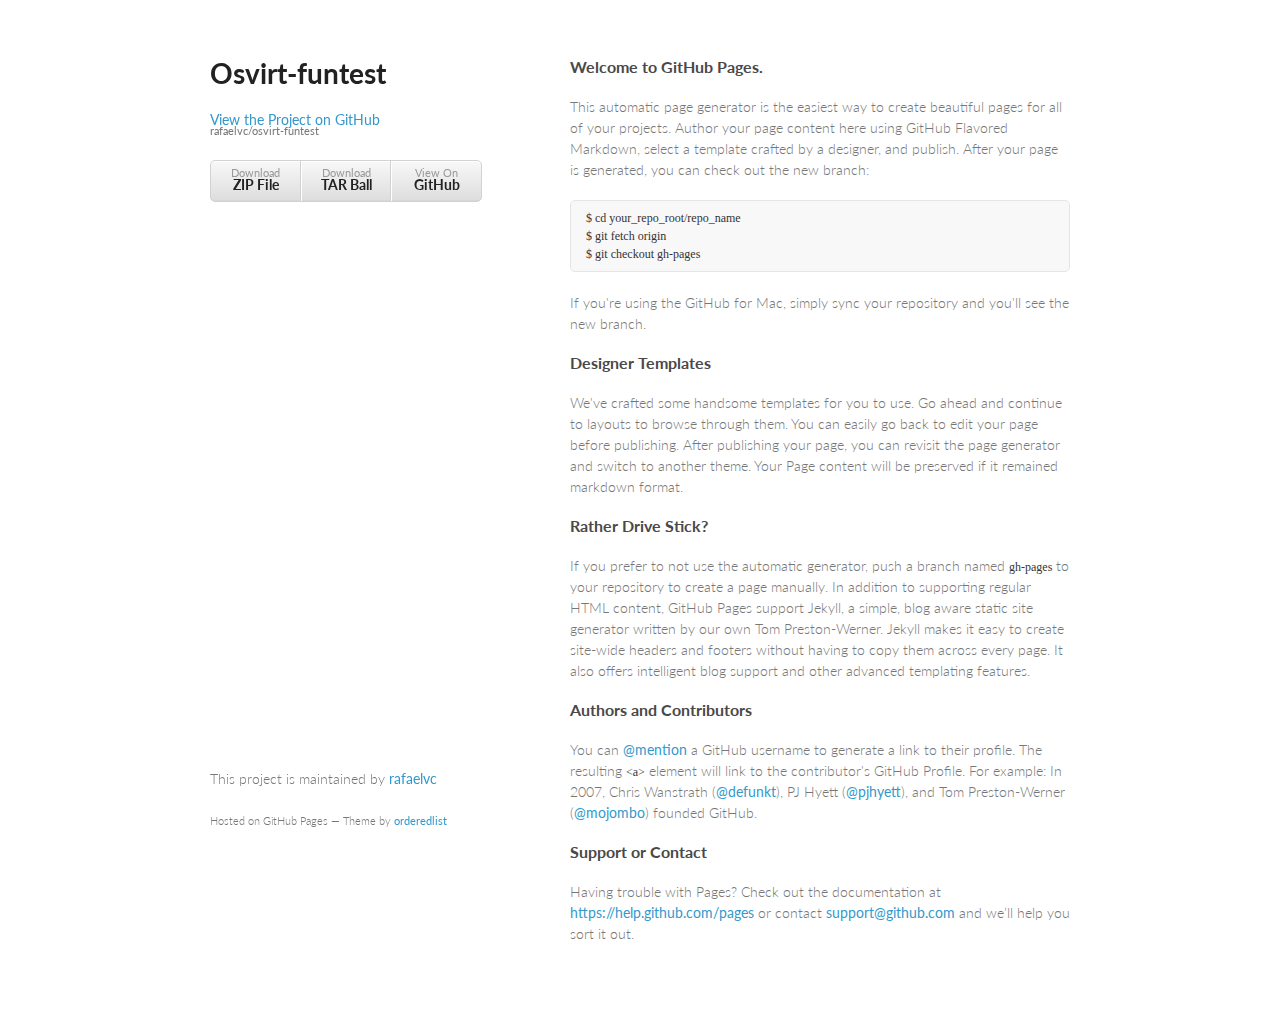
<file: index.html>
<!doctype html>
<html>
  <head>
    <meta charset="utf-8">
    <meta http-equiv="X-UA-Compatible" content="chrome=1">
    <title>Osvirt-funtest by rafaelvc</title>

    <link rel="stylesheet" href="stylesheets/styles.css">
    <link rel="stylesheet" href="stylesheets/pygment_trac.css">
    <meta name="viewport" content="width=device-width, initial-scale=1, user-scalable=no">
    <!--[if lt IE 9]>
    <script src="//html5shiv.googlecode.com/svn/trunk/html5.js"></script>
    <![endif]-->
  </head>
  <body>
    <div class="wrapper">
      <header>
        <h1>Osvirt-funtest</h1>
        <p></p>

        <p class="view"><a href="https://github.com/rafaelvc/osvirt-funtest">View the Project on GitHub <small>rafaelvc/osvirt-funtest</small></a></p>


        <ul>
          <li><a href="https://github.com/rafaelvc/osvirt-funtest/zipball/master">Download <strong>ZIP File</strong></a></li>
          <li><a href="https://github.com/rafaelvc/osvirt-funtest/tarball/master">Download <strong>TAR Ball</strong></a></li>
          <li><a href="https://github.com/rafaelvc/osvirt-funtest">View On <strong>GitHub</strong></a></li>
        </ul>
      </header>
      <section>
        <h3>
<a id="welcome-to-github-pages" class="anchor" href="#welcome-to-github-pages" aria-hidden="true"><span class="octicon octicon-link"></span></a>Welcome to GitHub Pages.</h3>

<p>This automatic page generator is the easiest way to create beautiful pages for all of your projects. Author your page content here using GitHub Flavored Markdown, select a template crafted by a designer, and publish. After your page is generated, you can check out the new branch:</p>

<pre><code>$ cd your_repo_root/repo_name
$ git fetch origin
$ git checkout gh-pages
</code></pre>

<p>If you're using the GitHub for Mac, simply sync your repository and you'll see the new branch.</p>

<h3>
<a id="designer-templates" class="anchor" href="#designer-templates" aria-hidden="true"><span class="octicon octicon-link"></span></a>Designer Templates</h3>

<p>We've crafted some handsome templates for you to use. Go ahead and continue to layouts to browse through them. You can easily go back to edit your page before publishing. After publishing your page, you can revisit the page generator and switch to another theme. Your Page content will be preserved if it remained markdown format.</p>

<h3>
<a id="rather-drive-stick" class="anchor" href="#rather-drive-stick" aria-hidden="true"><span class="octicon octicon-link"></span></a>Rather Drive Stick?</h3>

<p>If you prefer to not use the automatic generator, push a branch named <code>gh-pages</code> to your repository to create a page manually. In addition to supporting regular HTML content, GitHub Pages support Jekyll, a simple, blog aware static site generator written by our own Tom Preston-Werner. Jekyll makes it easy to create site-wide headers and footers without having to copy them across every page. It also offers intelligent blog support and other advanced templating features.</p>

<h3>
<a id="authors-and-contributors" class="anchor" href="#authors-and-contributors" aria-hidden="true"><span class="octicon octicon-link"></span></a>Authors and Contributors</h3>

<p>You can <a href="https://github.com/blog/821" class="user-mention">@mention</a> a GitHub username to generate a link to their profile. The resulting <code>&lt;a&gt;</code> element will link to the contributor's GitHub Profile. For example: In 2007, Chris Wanstrath (<a href="https://github.com/defunkt" class="user-mention">@defunkt</a>), PJ Hyett (<a href="https://github.com/pjhyett" class="user-mention">@pjhyett</a>), and Tom Preston-Werner (<a href="https://github.com/mojombo" class="user-mention">@mojombo</a>) founded GitHub.</p>

<h3>
<a id="support-or-contact" class="anchor" href="#support-or-contact" aria-hidden="true"><span class="octicon octicon-link"></span></a>Support or Contact</h3>

<p>Having trouble with Pages? Check out the documentation at <a href="https://help.github.com/pages">https://help.github.com/pages</a> or contact <a href="mailto:support@github.com">support@github.com</a> and we’ll help you sort it out.</p>
      </section>
      <footer>
        <p>This project is maintained by <a href="https://github.com/rafaelvc">rafaelvc</a></p>
        <p><small>Hosted on GitHub Pages &mdash; Theme by <a href="https://github.com/orderedlist">orderedlist</a></small></p>
      </footer>
    </div>
    <script src="javascripts/scale.fix.js"></script>
    
  </body>
</html>
</file>
<file: stylesheets/styles.css>
@import url(https://fonts.googleapis.com/css?family=Lato:300italic,700italic,300,700);

body {
  padding:50px;
  font:14px/1.5 Lato, "Helvetica Neue", Helvetica, Arial, sans-serif;
  color:#777;
  font-weight:300;
}

h1, h2, h3, h4, h5, h6 {
  color:#222;
  margin:0 0 20px;
}

p, ul, ol, table, pre, dl {
  margin:0 0 20px;
}

h1, h2, h3 {
  line-height:1.1;
}

h1 {
  font-size:28px;
}

h2 {
  color:#393939;
}

h3, h4, h5, h6 {
  color:#494949;
}

a {
  color:#39c;
  font-weight:400;
  text-decoration:none;
}

a small {
  font-size:11px;
  color:#777;
  margin-top:-0.6em;
  display:block;
}

.wrapper {
  width:860px;
  margin:0 auto;
}

blockquote {
  border-left:1px solid #e5e5e5;
  margin:0;
  padding:0 0 0 20px;
  font-style:italic;
}

code, pre {
  font-family:Monaco, Bitstream Vera Sans Mono, Lucida Console, Terminal;
  color:#333;
  font-size:12px;
}

pre {
  padding:8px 15px;
  background: #f8f8f8;  
  border-radius:5px;
  border:1px solid #e5e5e5;
  overflow-x: auto;
}

table {
  width:100%;
  border-collapse:collapse;
}

th, td {
  text-align:left;
  padding:5px 10px;
  border-bottom:1px solid #e5e5e5;
}

dt {
  color:#444;
  font-weight:700;
}

th {
  color:#444;
}

img {
  max-width:100%;
}

header {
  width:270px;
  float:left;
  position:fixed;
}

header ul {
  list-style:none;
  height:40px;
  
  padding:0;
  
  background: #eee;
  background: -moz-linear-gradient(top, #f8f8f8 0%, #dddddd 100%);
  background: -webkit-gradient(linear, left top, left bottom, color-stop(0%,#f8f8f8), color-stop(100%,#dddddd));
  background: -webkit-linear-gradient(top, #f8f8f8 0%,#dddddd 100%);
  background: -o-linear-gradient(top, #f8f8f8 0%,#dddddd 100%);
  background: -ms-linear-gradient(top, #f8f8f8 0%,#dddddd 100%);
  background: linear-gradient(top, #f8f8f8 0%,#dddddd 100%);
  
  border-radius:5px;
  border:1px solid #d2d2d2;
  box-shadow:inset #fff 0 1px 0, inset rgba(0,0,0,0.03) 0 -1px 0;
  width:270px;
}

header li {
  width:89px;
  float:left;
  border-right:1px solid #d2d2d2;
  height:40px;
}

header ul a {
  line-height:1;
  font-size:11px;
  color:#999;
  display:block;
  text-align:center;
  padding-top:6px;
  height:40px;
}

strong {
  color:#222;
  font-weight:700;
}

header ul li + li {
  width:88px;
  border-left:1px solid #fff;
}

header ul li + li + li {
  border-right:none;
  width:89px;
}

header ul a strong {
  font-size:14px;
  display:block;
  color:#222;
}

section {
  width:500px;
  float:right;
  padding-bottom:50px;
}

small {
  font-size:11px;
}

hr {
  border:0;
  background:#e5e5e5;
  height:1px;
  margin:0 0 20px;
}

footer {
  width:270px;
  float:left;
  position:fixed;
  bottom:50px;
}

@media print, screen and (max-width: 960px) {
  
  div.wrapper {
    width:auto;
    margin:0;
  }
  
  header, section, footer {
    float:none;
    position:static;
    width:auto;
  }
  
  header {
    padding-right:320px;
  }
  
  section {
    border:1px solid #e5e5e5;
    border-width:1px 0;
    padding:20px 0;
    margin:0 0 20px;
  }
  
  header a small {
    display:inline;
  }
  
  header ul {
    position:absolute;
    right:50px;
    top:52px;
  }
}

@media print, screen and (max-width: 720px) {
  body {
    word-wrap:break-word;
  }
  
  header {
    padding:0;
  }
  
  header ul, header p.view {
    position:static;
  }
  
  pre, code {
    word-wrap:normal;
  }
}

@media print, screen and (max-width: 480px) {
  body {
    padding:15px;
  }
  
  header ul {
    display:none;
  }
}

@media print {
  body {
    padding:0.4in;
    font-size:12pt;
    color:#444;
  }
}
</file>
<file: stylesheets/pygment_trac.css>
.highlight  { background: #ffffff; }
.highlight .c { color: #999988; font-style: italic } /* Comment */
.highlight .err { color: #a61717; background-color: #e3d2d2 } /* Error */
.highlight .k { font-weight: bold } /* Keyword */
.highlight .o { font-weight: bold } /* Operator */
.highlight .cm { color: #999988; font-style: italic } /* Comment.Multiline */
.highlight .cp { color: #999999; font-weight: bold } /* Comment.Preproc */
.highlight .c1 { color: #999988; font-style: italic } /* Comment.Single */
.highlight .cs { color: #999999; font-weight: bold; font-style: italic } /* Comment.Special */
.highlight .gd { color: #000000; background-color: #ffdddd } /* Generic.Deleted */
.highlight .gd .x { color: #000000; background-color: #ffaaaa } /* Generic.Deleted.Specific */
.highlight .ge { font-style: italic } /* Generic.Emph */
.highlight .gr { color: #aa0000 } /* Generic.Error */
.highlight .gh { color: #999999 } /* Generic.Heading */
.highlight .gi { color: #000000; background-color: #ddffdd } /* Generic.Inserted */
.highlight .gi .x { color: #000000; background-color: #aaffaa } /* Generic.Inserted.Specific */
.highlight .go { color: #888888 } /* Generic.Output */
.highlight .gp { color: #555555 } /* Generic.Prompt */
.highlight .gs { font-weight: bold } /* Generic.Strong */
.highlight .gu { color: #800080; font-weight: bold; } /* Generic.Subheading */
.highlight .gt { color: #aa0000 } /* Generic.Traceback */
.highlight .kc { font-weight: bold } /* Keyword.Constant */
.highlight .kd { font-weight: bold } /* Keyword.Declaration */
.highlight .kn { font-weight: bold } /* Keyword.Namespace */
.highlight .kp { font-weight: bold } /* Keyword.Pseudo */
.highlight .kr { font-weight: bold } /* Keyword.Reserved */
.highlight .kt { color: #445588; font-weight: bold } /* Keyword.Type */
.highlight .m { color: #009999 } /* Literal.Number */
.highlight .s { color: #d14 } /* Literal.String */
.highlight .na { color: #008080 } /* Name.Attribute */
.highlight .nb { color: #0086B3 } /* Name.Builtin */
.highlight .nc { color: #445588; font-weight: bold } /* Name.Class */
.highlight .no { color: #008080 } /* Name.Constant */
.highlight .ni { color: #800080 } /* Name.Entity */
.highlight .ne { color: #990000; font-weight: bold } /* Name.Exception */
.highlight .nf { color: #990000; font-weight: bold } /* Name.Function */
.highlight .nn { color: #555555 } /* Name.Namespace */
.highlight .nt { color: #000080 } /* Name.Tag */
.highlight .nv { color: #008080 } /* Name.Variable */
.highlight .ow { font-weight: bold } /* Operator.Word */
.highlight .w { color: #bbbbbb } /* Text.Whitespace */
.highlight .mf { color: #009999 } /* Literal.Number.Float */
.highlight .mh { color: #009999 } /* Literal.Number.Hex */
.highlight .mi { color: #009999 } /* Literal.Number.Integer */
.highlight .mo { color: #009999 } /* Literal.Number.Oct */
.highlight .sb { color: #d14 } /* Literal.String.Backtick */
.highlight .sc { color: #d14 } /* Literal.String.Char */
.highlight .sd { color: #d14 } /* Literal.String.Doc */
.highlight .s2 { color: #d14 } /* Literal.String.Double */
.highlight .se { color: #d14 } /* Literal.String.Escape */
.highlight .sh { color: #d14 } /* Literal.String.Heredoc */
.highlight .si { color: #d14 } /* Literal.String.Interpol */
.highlight .sx { color: #d14 } /* Literal.String.Other */
.highlight .sr { color: #009926 } /* Literal.String.Regex */
.highlight .s1 { color: #d14 } /* Literal.String.Single */
.highlight .ss { color: #990073 } /* Literal.String.Symbol */
.highlight .bp { color: #999999 } /* Name.Builtin.Pseudo */
.highlight .vc { color: #008080 } /* Name.Variable.Class */
.highlight .vg { color: #008080 } /* Name.Variable.Global */
.highlight .vi { color: #008080 } /* Name.Variable.Instance */
.highlight .il { color: #009999 } /* Literal.Number.Integer.Long */

.type-csharp .highlight .k { color: #0000FF }
.type-csharp .highlight .kt { color: #0000FF }
.type-csharp .highlight .nf { color: #000000; font-weight: normal }
.type-csharp .highlight .nc { color: #2B91AF }
.type-csharp .highlight .nn { color: #000000 }
.type-csharp .highlight .s { color: #A31515 }
.type-csharp .highlight .sc { color: #A31515 }
</file>
